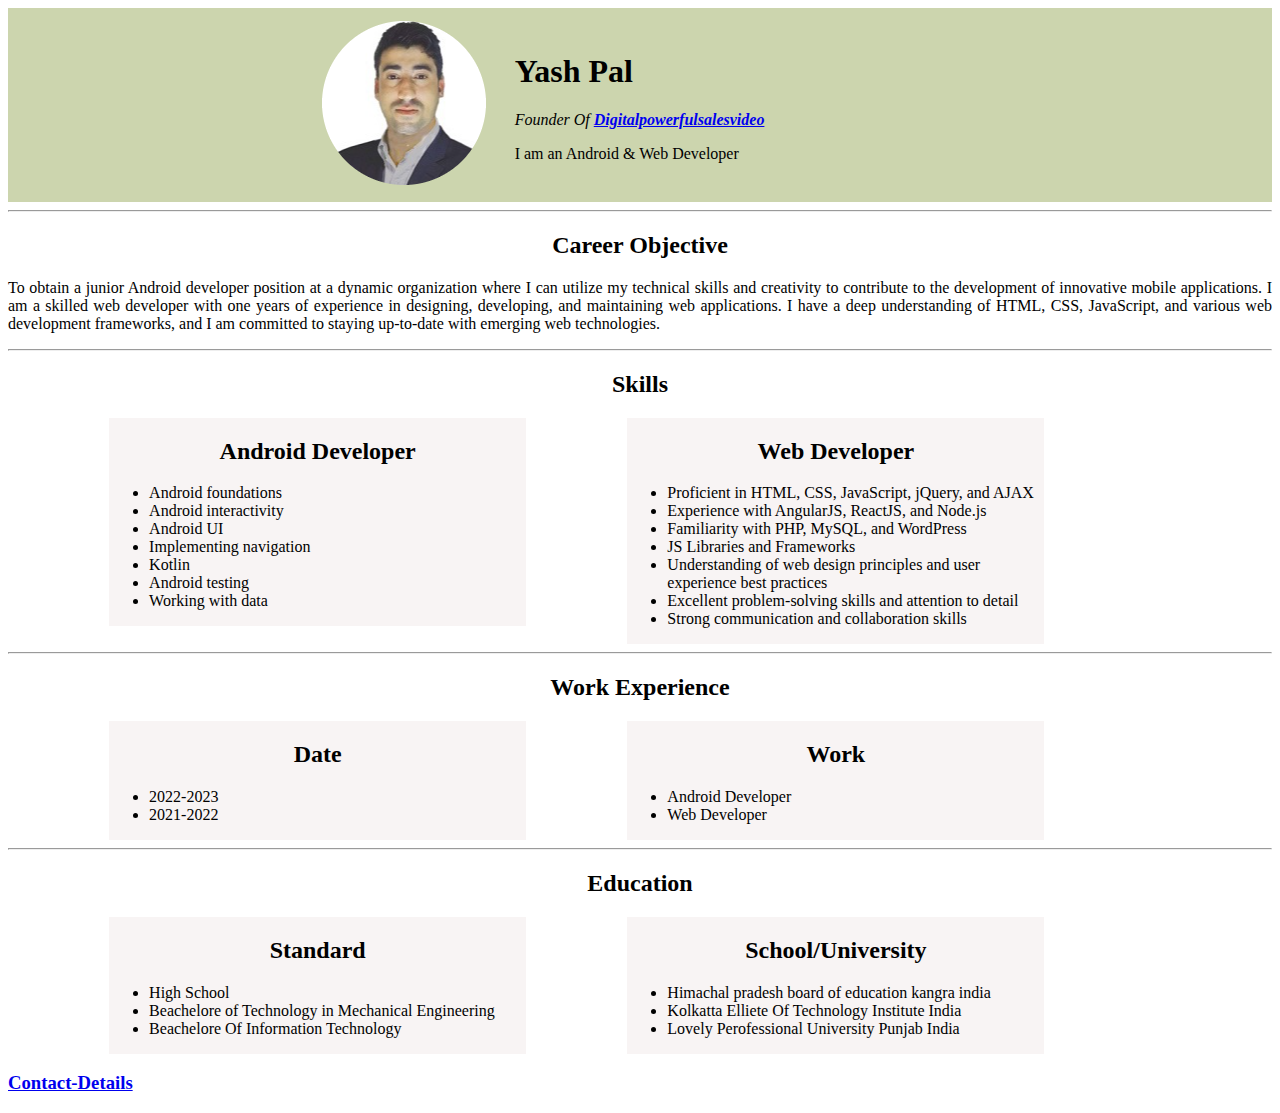
<file: Personal Resume/index.html>
<!DOCTYPE html>
<html lang="en">

<head>
    <meta charset="UTF-8">
    <script src="https://cdn.jsdelivr.net/npm/bootstrap@5.3.0-alpha1/dist/js/bootstrap.bundle.min.js"
        integrity="sha384-w76AqPfDkMBDXo30jS1Sgez6pr3x5MlQ1ZAGC+nuZB+EYdgRZgiwxhTBTkF7CXvN"
        crossorigin="anonymous"></script>
    <link rel="stylesheet" href="style.css">
    <title>Yash Pal Resume</title>
</head>

<body>
    <div class="row">
        <div class="container1">
            <table style="width:100%">
                <tr>
                    <td style="text-align:right;"> <img src="image.png" alt="Yash Pal Profile"></td>
                    <td style="padding-left: 26px;">
                        <h1>Yash Pal</h1>
                        <p><em>Founder Of <strong><a
                                        href="https://digitalpowerfulsalesvideo.com/">Digitalpowerfulsalesvideo</a></strong></em>
                        </p>
                        <p>I am an Android & Web Developer

                        </p>
                    </td>
                </tr>
            </table>
        </div>
    </div>

    <hr>
    <div>
        <h2>Career Objective</h2>
        <p class="carrer-objective">To obtain a junior Android developer position at a dynamic organization
            where I can utilize my
            technical skills and creativity to contribute to the development of innovative mobile applications.
            I am a skilled web developer with one years of experience in designing,
            developing, and maintaining web applications. I have a deep understanding of HTML, CSS, JavaScript, and
            various web development frameworks,
            and I am committed to staying up-to-date with emerging web technologies.</p>
    </div>
    <hr>

    <!-- skills -->
    <h2>Skills</h2>

    <div class="row">
        <div class="column" style="background-color:#f8f4f4;">
            <h2>Android Developer</h2>
            <p>
            <ul>
                <li>Android foundations </li>
                <li>Android interactivity</li>
                <li>Android UI</li>
                <li> Implementing navigation</li>
                <li>Kotlin</li>
                <li>Android testing</li>
                <li>Working with data</li>
            </ul>
            </p>
        </div>
        <div class="column" style="background-color:#f8f4f4;">
            <h2>Web Developer</h2>
            <p>
            <ul>
                <li>Proficient in HTML, CSS, JavaScript, jQuery, and AJAX </li>
                <li>Experience with AngularJS, ReactJS, and Node.js</li>
                <li>Familiarity with PHP, MySQL, and WordPress</li>
                <li>JS Libraries and Frameworks</li>
                <li>Understanding of web design principles and user experience best practices</li>
                <li>Excellent problem-solving skills and attention to detail</li>
                <li>Strong communication and collaboration skills</li>
            </ul>
            </p>
        </div>
    </div>
    <hr>
    <h2>Work Experience</h2>
    <div class="row">
        <div class="column" style="background-color:#f8f4f4;">
            <h2>Date</h2>
            <p>
            <ul>
                <li>2022-2023 </li>
                <li>2021-2022</li>
            </ul>
            </p>
        </div>
        <div class="column" style="background-color:#f8f4f4;">
            <h2>Work</h2>
            <p>
            <ul>
                <li>Android Developer </li>
                <li>Web Developer</li>

            </ul>
            </p>
        </div>
    </div>
    <hr>

    <h2>Education</h2>
    <div class="row">
        <div class="column" style="background-color:#f8f4f4;">
            <h2>Standard</h2>
            <p>
            <ul>
                <li>High School </li>
                <li>Beachelore of Technology in Mechanical Engineering</li>
                <li>Beachelore Of Information Technology</li>
            </ul>
            </p>
        </div>
        <div class="column" style="background-color:#f8f4f4;">
            <h2>School/University</h2>
            <p>
            <ul>
                <li>Himachal pradesh board of education kangra india </li>
                <li>Kolkatta Elliete Of Technology Institute India</li>
                <li>Lovely Perofessional University Punjab India</li>

            </ul>
            </p>
        </div>
    </div>

 <h3><a href="contact.html">Contact-Details</a></h3>
</body>

</html>
</file>
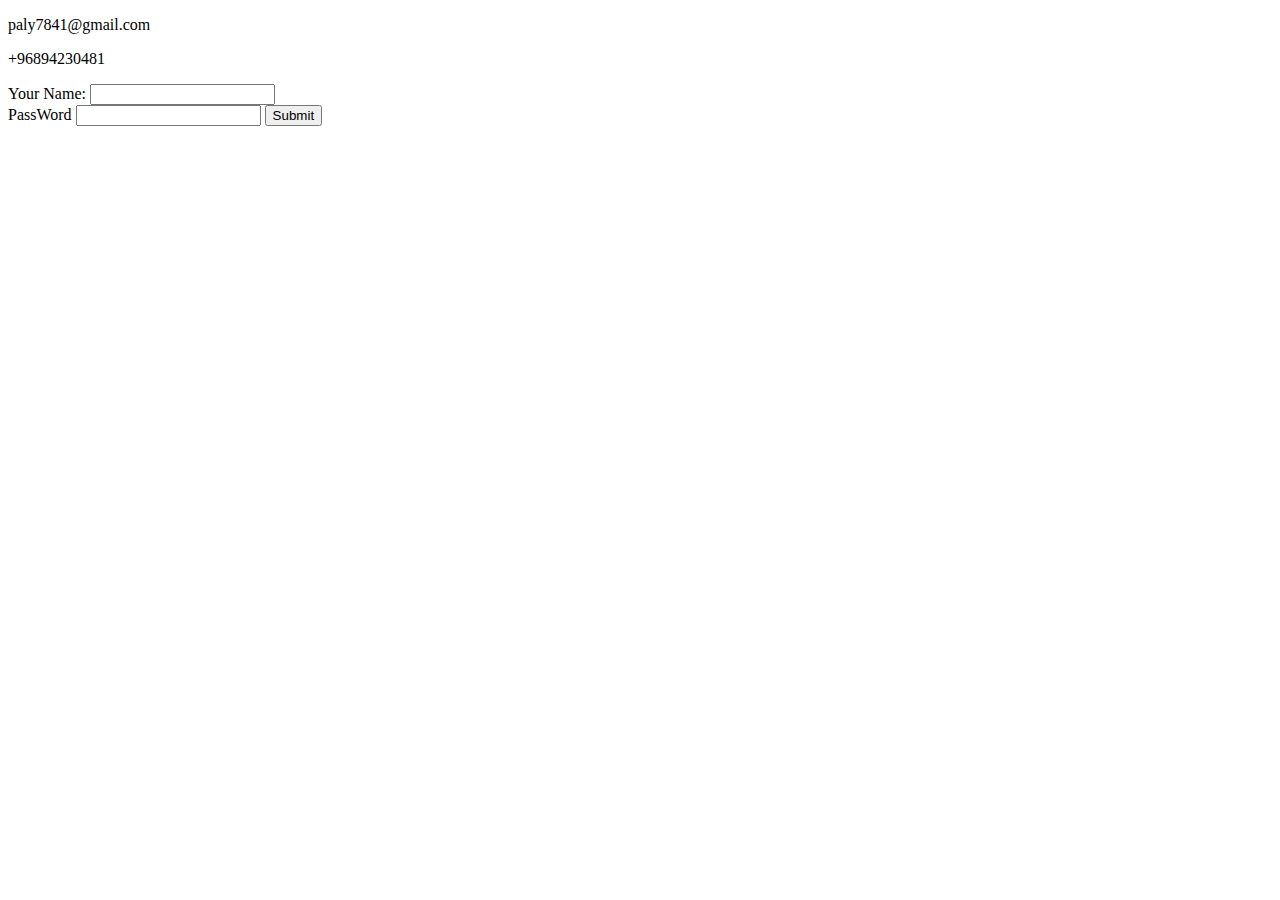
<file: Personal Resume/contact.html>
<!DOCTYPE html>
<html lang="en">
<head>
    <meta charset="UTF-8">
    <meta http-equiv="X-UA-Compatible" content="IE=edge">
    <meta name="viewport" content="width=device-width, initial-scale=1.0">
    <title>Contact-Me</title>
</head>
<body>
    <p>paly7841@gmail.com</p>
    <p>+96894230481</p>

    <from class="" action="index.html" method="post">
        <label> Your Name: </label>
        <input type="text" name="" value=""><br>
        <label>PassWord</label>
        <input type="password" name="" value="">
        <input type="submit" name=""> 
        
    </from>
    
</body>
</html>
</file>
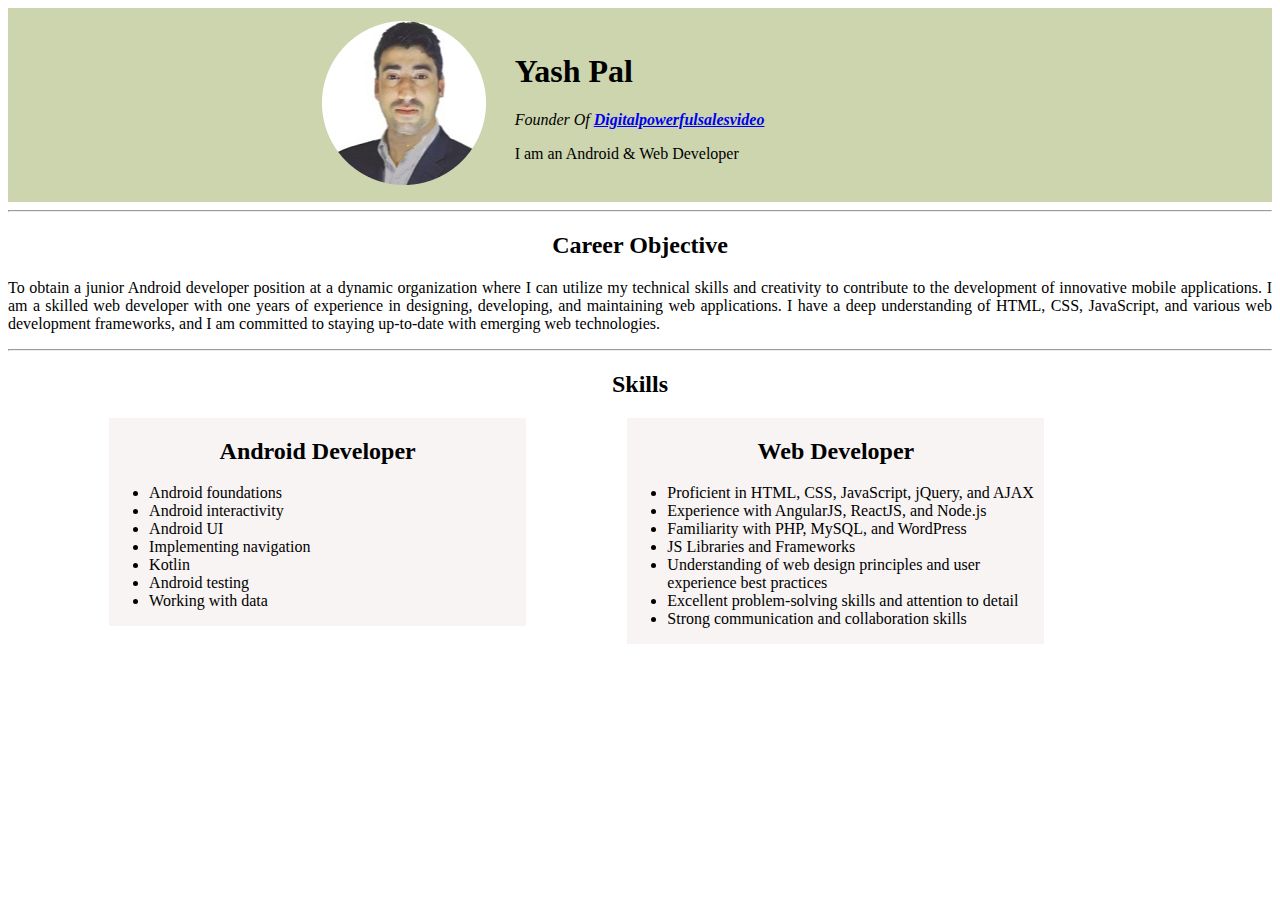
<file: Personal Resume/pratics index2.html>
<!DOCTYPE html>
<html lang="en">

<head>
    <meta charset="UTF-8">
    <script src="https://cdn.jsdelivr.net/npm/bootstrap@5.3.0-alpha1/dist/js/bootstrap.bundle.min.js"
        integrity="sha384-w76AqPfDkMBDXo30jS1Sgez6pr3x5MlQ1ZAGC+nuZB+EYdgRZgiwxhTBTkF7CXvN"
        crossorigin="anonymous"></script>
    <link rel="stylesheet" href="style.css">
    <title>Yash Pal Resume</title>
</head>

<body>
    <div class="row">
        <div class="container1">
            <table style="width:100%">
                <tr>
                    <td style="text-align:right;"> <img src="image.png" alt="Yash Pal Profile"></td>
                    <td style="padding-left: 26px;">
                        <h1>Yash Pal</h1>
                        <p><em>Founder Of <strong><a
                                        href="https://digitalpowerfulsalesvideo.com/">Digitalpowerfulsalesvideo</a></strong></em>
                        </p>
                        <p>I am an Android & Web Developer

                        </p>
                    </td>
                </tr>
            </table>
        </div>
    </div>

    <hr>
    <div>
        <h2>Career Objective</h2>
        <p class="carrer-objective">To obtain a junior Android developer position at a dynamic organization
            where I can utilize my
            technical skills and creativity to contribute to the development of innovative mobile applications.
            I am a skilled web developer with one years of experience in designing,
            developing, and maintaining web applications. I have a deep understanding of HTML, CSS, JavaScript, and
            various web development frameworks,
            and I am committed to staying up-to-date with emerging web technologies.</p>
    </div>
    <hr>

    <!-- skills -->
    <h2 class="text-center">Skills</h2>

    <div class="row">
        <div class="column" style="background-color:#f8f4f4;">
            <h2>Android Developer</h2>
            <p>
                <ul>
                    <li>Android foundations </li>
                    <li>Android interactivity</li>
                    <li>Android UI</li>
                    <li> Implementing navigation</li>
                    <li>Kotlin</li>
                    <li>Android testing</li>
                    <li>Working with data</li>
                </ul>
            </p>
        </div>
        <div class="column" style="background-color:#f8f4f4;">
            <h2>Web Developer</h2>
            <p>
                <ul>
                    <li>Proficient in HTML, CSS, JavaScript, jQuery, and AJAX </li>
                    <li>Experience with AngularJS, ReactJS, and Node.js</li>
                    <li>Familiarity with PHP, MySQL, and WordPress</li>
                    <li>JS Libraries and Frameworks</li>
                    <li>Understanding of web design principles and user experience best practices</li>
                    <li>Excellent problem-solving skills and attention to detail</li>
                    <li>Strong communication and collaboration skills</li>
                </ul>
            </p>
        </body>
</file>
<file: Personal Resume/style.css>
/* Clear floats after the columns */
  .row:after {
    content: "";
    display: table;
    clear: both;
  }
  .column{
    float:left;
    width: 33%;
    margin-left: 8%;
  }
 .container1{
  background-color: #CCD5AE;
  padding: 10px 20px;
 }


 /* career objective */

 .carrer-objective{
  text-align: right;
  text-align: justify

 }
 h2{
  text-align: center;
 }
 

.container{
  text-align: center;
}
</file>
